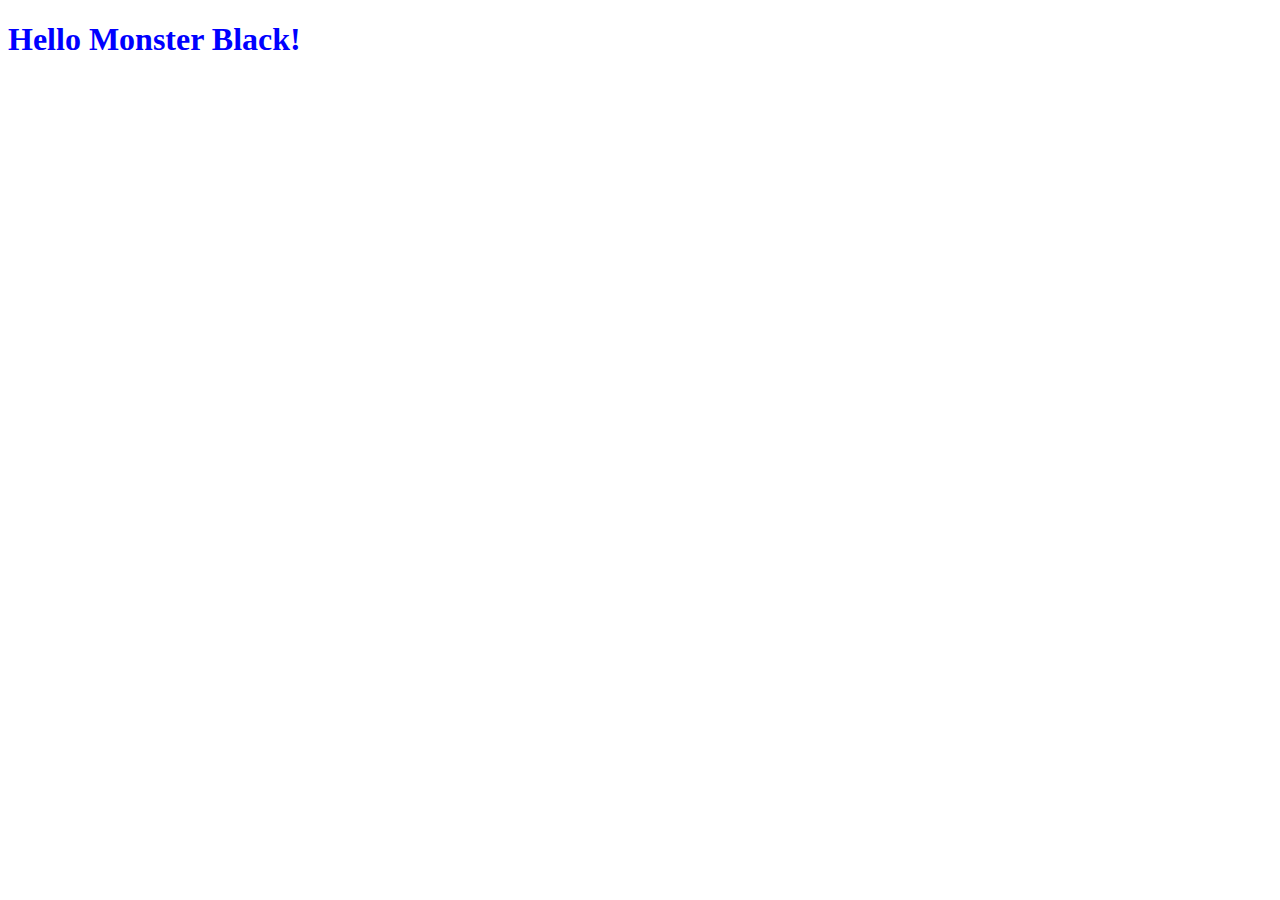
<file: assets/index.html>
<!DOCTYPE html>
<html lang="en">
<head>
    <meta charset="UTF-8">
    <meta http-equiv="X-UA-Compatible" content="IE=edge">
    <meta name="viewport" content="width=device-width, initial-scale=1.0">
    <link rel="stylesheet" href="assets/css/styles.css" >
    <script src="assets/js/scripts.js" ></script>
    <title>Hello Monster</title>
</head>
<body>
    <h1>Hello Monster Black!</h1>
</body>
</html>
</file>
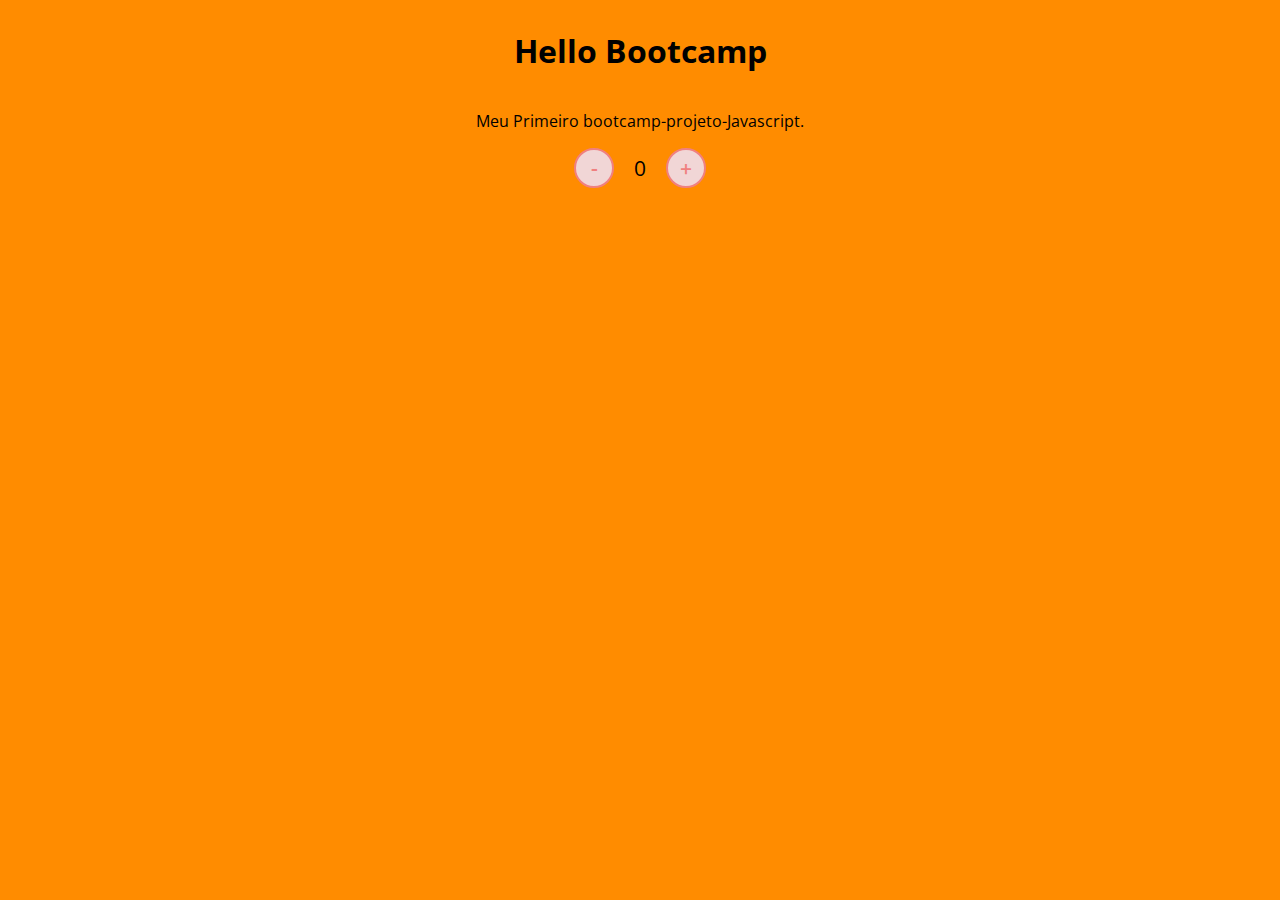
<file: desafio-contador/index.html>
<! DOCTYPE html>
    <html lang="en">
    <head>
        <meta charset="UTF-8">
        <meta name="viewport" content="width=device-width, initial-scale=1.0">
        <link rel="stylesheet" href="assets/css/styles.css" />
        <title>Contador</title>
        <head>
        <body>
            <h1>Hello Bootcamp </h1>
            <p class="post_content">Meu Primeiro bootcamp-projeto-Javascript.</p>
            <div id="counter">
                <button name="subtrair" onclick="decrement()">-</button>
                <span id="currentNumber">0</span>
                <button name="adicionar" onclick="increment()">+</button>
            </div>
            <script src="assets/js/scripts.js"></script>
        </body>
    </html>
</file>
<file: assets/assets/css/styles.css>
body {
    color: blue;
}
</file>
<file: desafio-contador/assets/css/styles.css>
@import url('https://fonts.googleapis.com/css2?family=Open+Sans:wght@300;600&display=swap');
* {
    font-family: 'Open Sans', sans-serif;
}

body {
    display: flex;
    align-items: center;
    justify-content: center;
    flex-direction: column;
    background-color: darkorange;
}

button {
    height: 40px;
    width: 40px;
    border-radius: 50%;
    border: 2px solid lightcoral;
    background-color: rgb(241, 214, 214);
    color: lightcoral;
    font-size: 16pt;
    font-weight: 600;
    text-align: center;
}

#counter {
    display: flex;
}

#currentNumber {
    display: flex;
    align-items: center;
    margin: 0 20px;
    font-size: 16pt;
}
</file>
